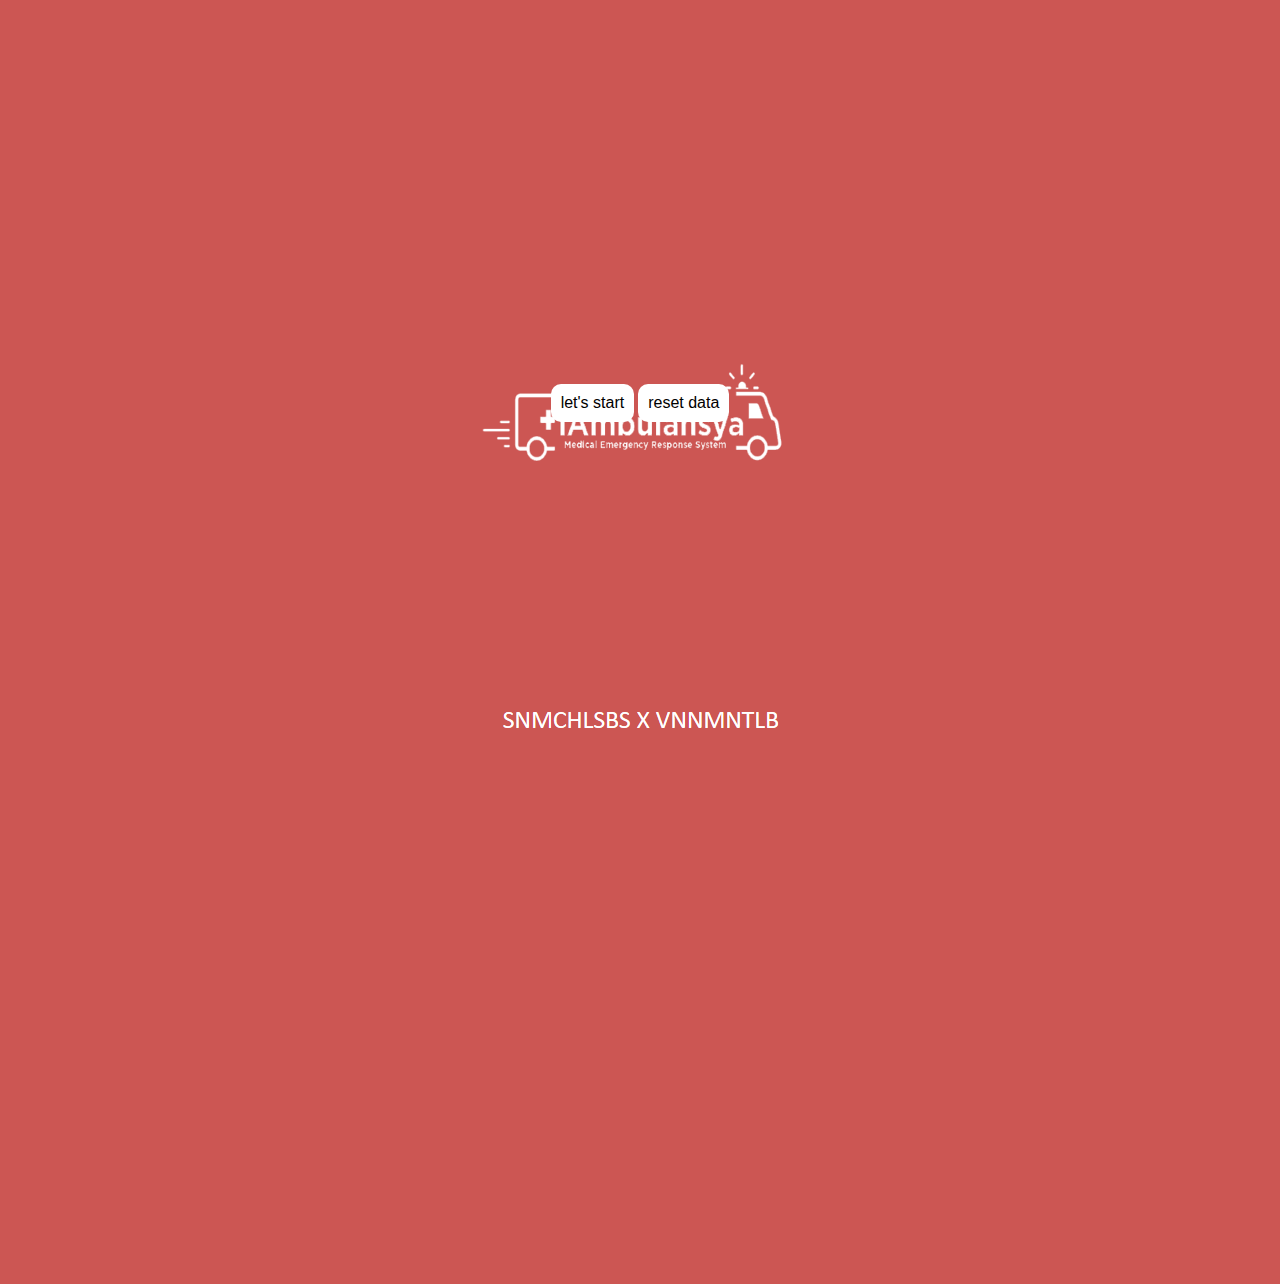
<file: index.html>
<html>

    <head>
        <title>HOME</title>
        <link rel="stylesheet" href="resources/css/main.css">
        <script src="resources/js/jquery-3.0.0.min.js"></script>
        <script src="resources/json/hospitals.json"></script>
        <script src="resources/json/experiment_paper.json"></script>
        <link rel="shortcut icon" href="resources/images/favicon.ico" type="image/x-icon">
    </head>

    <body>
        <div id="div-home">
            <button id='btn_start' onclick="onStart()">let's start</button>    
            <button id='btn_start' onclick="onReset()">reset data</button>    
        </div>


        <script>
            function onReset(){
                if(confirm("are you sure to delete saved data?")){
                    localStorage.clear();
                }
            }
            $('#btn_start').hide();
            function onStart(){
                window.open('map.html','_self');
            }

            function setup(){
                if(localStorage.getItem("hospital_list")==null){
                    var hospital = hospital_data;
                    localStorage.setItem("hospital_list",JSON.stringify(hospital));
                    console.log("saved hospital_data");
                }else{
                    var hospital = hospital_data;
                    var saved_hospital = JSON.parse(localStorage.getItem("hospital_list"));
                    var blChange = false;
                    for(var i=0; i<saved_hospital.length; i++){
                        if(saved_hospital[i].name!=hospital[i].name||
                           saved_hospital[i].location.lat!=hospital[i].location.lat||
                           saved_hospital[i].location.long!=hospital[i].location.long||
                           saved_hospital[i].contact!=hospital[i].contact
                          ){
                            blChange = true;
                            break;
                        }
                    }
                    if(blChange){
                        localStorage.setItem("hospital_list",JSON.stringify(hospital));
                    }
                }
                if(localStorage.getItem("experiment_paper")==null){
                    var experiment_paper = experiment_paper_structure;
                    localStorage.setItem("experiment_paper",JSON.stringify(experiment_paper));
                    console.log("saved hospital_data");
                }
                $('#btn_start').show();
            }                                                            
            setup();

        </script>        
    </body>

</html>
</file>
<file: resources/css/main.css>
#navbar{
    margin-bottom: 0px;
    border-radius: unset;
    background: #CC5653!important;
    border: none;
    color: white;
}

.navbar-brand,.navbar-inverse .navbar-nav>li>a{
    color: white!important;
}

.navbar-inverse .navbar-nav>.active>a, .navbar-inverse .navbar-nav>.active>a:focus, .navbar-inverse .navbar-nav>.active>a:hover{
    background: #9d413e!important;
    border: none;
    color: white;
}

#button_reload{
    position: fixed;
    z-index: 100;
    bottom: 0;
    right: 0;
    height: 64px;
    width: 64px;
    border-radius: 100%;
    border:none;
    margin: 20px;
    background: #CC5653;
    color: white;
}

body{
    margin: 0;
    overflow-y: hidden;
}

#div-home{
    padding-top: 30%;
    text-align: center;
    background: #CC5653;
    background-image: url(../images/background.png);
    background-repeat: no-repeat;
    background-attachment: fixed;
    background-position: center; 
    height: 100%;    
}

#btn_start{    
    border-radius: 10px;
    font-size: 16px;
    padding: 10px;     
    background: white;
    border:none;
    transition: all .3s ease-in-out;    
}

#btn_start:hover{
    font-size: 18px;
    padding-left: 20px;
    padding-right: 20px;
    cursor: pointer;
}


.danger{
    color: red;
}

.success{
    color: green;
}
</file>
